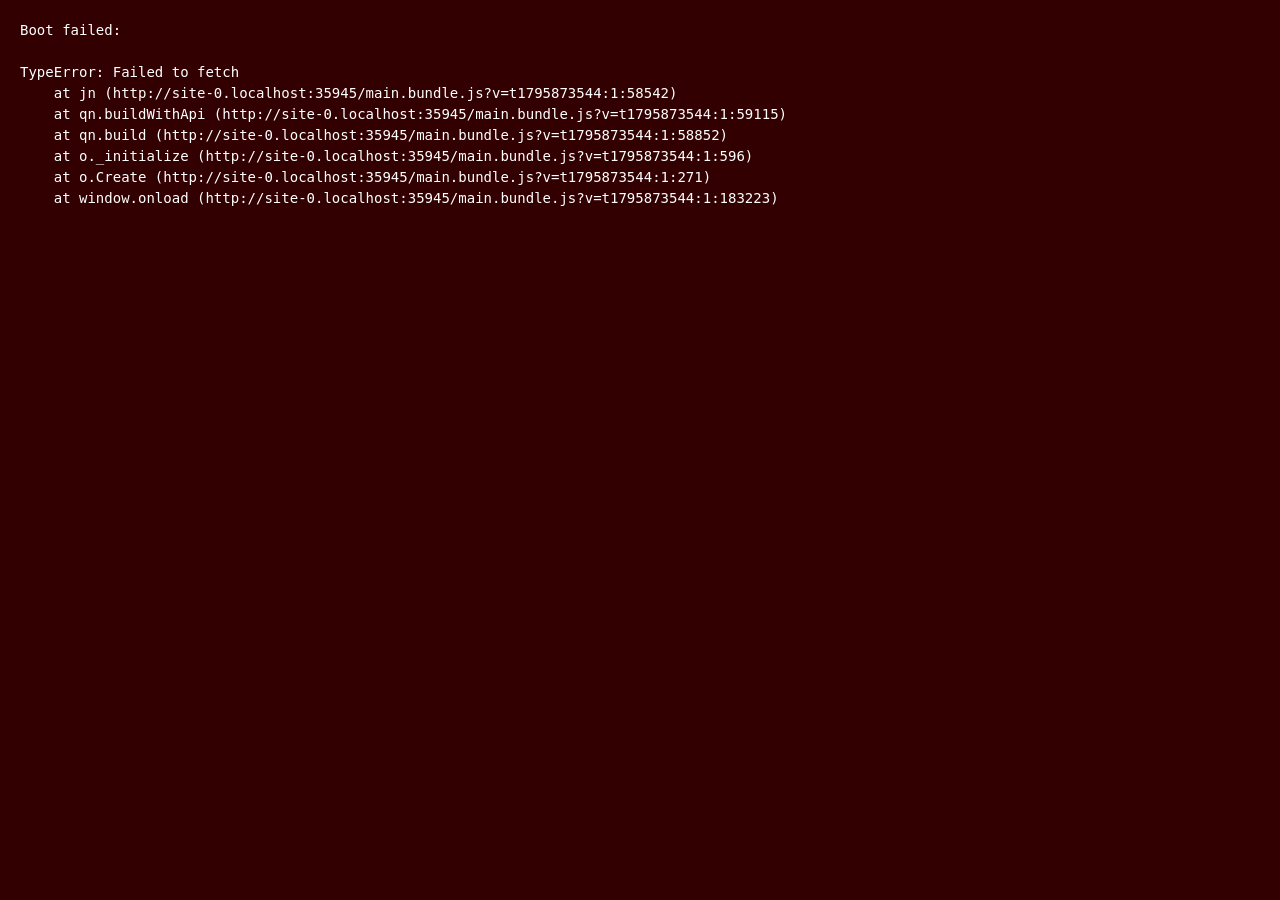
<file: index.html>
<!doctype html><html lang="en"><head><meta charset="UTF-8"><meta name="description" content="Web viewer for Genshin models, HSR models (Honkai Star Rail) and ZZZ (Zenless Zone Zero) models."><meta name="viewport" content="width=device-width,initial-scale=1"><meta name="keywords" content="Genshin models, HSR models, ZZZ models, MMD models, Genshin Impact, Honkai Star Rail, Zenless Zone Zero, MMD models"><meta name="author" content="Phoshco"><meta name="twitter:card" content="summary_large_image"><meta name="twitter:title" content="Genshin/HSR/ZZZ model web viewer"><meta name="twitter:description" content="Web viewer for Genshin models, HSR models (Honkai Star Rail) and ZZZ (Zenless Zone Zero) models."><meta name="twitter:image" content="https://raw.githubusercontent.com/Phoshco/model-viewer/main/banner.jpeg"><meta property="og:title" content="Genshin/HSR/ZZZ model web viewer"><meta property="og:description" content="Web viewer for Genshin models, HSR models (Honkai Star Rail) and ZZZ (Zenless Zone Zero) models."><meta property="og:image" content="https://raw.githubusercontent.com/Phoshco/model-viewer/main/banner.jpeg"><meta property="og:image:width" content="500"/><meta property="og:url" content="https://phoshco.github.io/model-viewer/"><title>Genshin/HSR/ZZZ model web viewer</title><meta name="google-site-verification" content="cf2loS-tBYbqBxZTQldCj9R5hlEGfutUUX7zk37SfCw"/><link rel="canonical" href="https://phoshco.github.io/model-viewer/"/><script type="application/ld+json">{
        "@context": "https://schema.org",
        "@type": "SoftwareApplication",
        "name": "Genshin/HSR/ZZZ model web viewer",
        "operatingSystem": "Web",
        "potentialAction": {
            "@type": "SearchAction",
            "target": "https://phoshco.github.io/model-viewer/{search_term_string}",
            "query-input": "required name=search_term_string"
        },
        "url": "https://phoshco.github.io/model-viewer/",
        "inLanguage": "en",
        "description": "Web viewer for Genshin models, HSR models (Honkai Star Rail) and ZZZ (Zenless Zone Zero) models."
    }</script><link rel="icon" href="68ea91f434704af2d0b8.png?" type="image/png"><link rel="icon" type="image/svg+xml" href="3cd00ef29232dfde762d.svg"/><link rel="shortcut icon" href="abb0a956d202d83effd1.ico"/><link rel="apple-touch-icon" href="68ea91f434704af2d0b8.png"><link rel="apple-touch-icon" sizes="152x152" href="7edac1a84e5910ad3f31.png"><link rel="apple-touch-icon" sizes="180x180" href="a2c0a921f57fa936b40a.png"><link rel="apple-touch-icon" sizes="167x167" href="2fcbd43d6cc9a0ec531d.png"><meta name="apple-mobile-web-app-title" content="Genshin/HSR/ZZZ model viewer"><link rel="manifest" href="bd0a2c21e46b5f58b76d.webmanifest"/><script defer="defer" src="322.bundle.js"></script><script defer="defer" src="main.bundle.js?v=t1795873544"></script><link href="main.css" rel="stylesheet"></head><body><div id="app"></div></body></html>
</file>
<file: main.css>
*, ::before, ::after {
  --tw-border-spacing-x: 0;
  --tw-border-spacing-y: 0;
  --tw-translate-x: 0;
  --tw-translate-y: 0;
  --tw-rotate: 0;
  --tw-skew-x: 0;
  --tw-skew-y: 0;
  --tw-scale-x: 1;
  --tw-scale-y: 1;
  --tw-pan-x:  ;
  --tw-pan-y:  ;
  --tw-pinch-zoom:  ;
  --tw-scroll-snap-strictness: proximity;
  --tw-gradient-from-position:  ;
  --tw-gradient-via-position:  ;
  --tw-gradient-to-position:  ;
  --tw-ordinal:  ;
  --tw-slashed-zero:  ;
  --tw-numeric-figure:  ;
  --tw-numeric-spacing:  ;
  --tw-numeric-fraction:  ;
  --tw-ring-inset:  ;
  --tw-ring-offset-width: 0px;
  --tw-ring-offset-color: #fff;
  --tw-ring-color: rgb(59 130 246 / 0.5);
  --tw-ring-offset-shadow: 0 0 #0000;
  --tw-ring-shadow: 0 0 #0000;
  --tw-shadow: 0 0 #0000;
  --tw-shadow-colored: 0 0 #0000;
  --tw-blur:  ;
  --tw-brightness:  ;
  --tw-contrast:  ;
  --tw-grayscale:  ;
  --tw-hue-rotate:  ;
  --tw-invert:  ;
  --tw-saturate:  ;
  --tw-sepia:  ;
  --tw-drop-shadow:  ;
  --tw-backdrop-blur:  ;
  --tw-backdrop-brightness:  ;
  --tw-backdrop-contrast:  ;
  --tw-backdrop-grayscale:  ;
  --tw-backdrop-hue-rotate:  ;
  --tw-backdrop-invert:  ;
  --tw-backdrop-opacity:  ;
  --tw-backdrop-saturate:  ;
  --tw-backdrop-sepia:  ;
  --tw-contain-size:  ;
  --tw-contain-layout:  ;
  --tw-contain-paint:  ;
  --tw-contain-style:  ;
}

::backdrop {
  --tw-border-spacing-x: 0;
  --tw-border-spacing-y: 0;
  --tw-translate-x: 0;
  --tw-translate-y: 0;
  --tw-rotate: 0;
  --tw-skew-x: 0;
  --tw-skew-y: 0;
  --tw-scale-x: 1;
  --tw-scale-y: 1;
  --tw-pan-x:  ;
  --tw-pan-y:  ;
  --tw-pinch-zoom:  ;
  --tw-scroll-snap-strictness: proximity;
  --tw-gradient-from-position:  ;
  --tw-gradient-via-position:  ;
  --tw-gradient-to-position:  ;
  --tw-ordinal:  ;
  --tw-slashed-zero:  ;
  --tw-numeric-figure:  ;
  --tw-numeric-spacing:  ;
  --tw-numeric-fraction:  ;
  --tw-ring-inset:  ;
  --tw-ring-offset-width: 0px;
  --tw-ring-offset-color: #fff;
  --tw-ring-color: rgb(59 130 246 / 0.5);
  --tw-ring-offset-shadow: 0 0 #0000;
  --tw-ring-shadow: 0 0 #0000;
  --tw-shadow: 0 0 #0000;
  --tw-shadow-colored: 0 0 #0000;
  --tw-blur:  ;
  --tw-brightness:  ;
  --tw-contrast:  ;
  --tw-grayscale:  ;
  --tw-hue-rotate:  ;
  --tw-invert:  ;
  --tw-saturate:  ;
  --tw-sepia:  ;
  --tw-drop-shadow:  ;
  --tw-backdrop-blur:  ;
  --tw-backdrop-brightness:  ;
  --tw-backdrop-contrast:  ;
  --tw-backdrop-grayscale:  ;
  --tw-backdrop-hue-rotate:  ;
  --tw-backdrop-invert:  ;
  --tw-backdrop-opacity:  ;
  --tw-backdrop-saturate:  ;
  --tw-backdrop-sepia:  ;
  --tw-contain-size:  ;
  --tw-contain-layout:  ;
  --tw-contain-paint:  ;
  --tw-contain-style:  ;
}/*
! tailwindcss v3.4.19 | MIT License | https://tailwindcss.com
*//*
1. Prevent padding and border from affecting element width. (https://github.com/mozdevs/cssremedy/issues/4)
2. Allow adding a border to an element by just adding a border-width. (https://github.com/tailwindcss/tailwindcss/pull/116)
*/

*,
::before,
::after {
  box-sizing: border-box; /* 1 */
  border-width: 0; /* 2 */
  border-style: solid; /* 2 */
  border-color: #e5e7eb; /* 2 */
}

::before,
::after {
  --tw-content: '';
}

/*
1. Use a consistent sensible line-height in all browsers.
2. Prevent adjustments of font size after orientation changes in iOS.
3. Use a more readable tab size.
4. Use the user's configured `sans` font-family by default.
5. Use the user's configured `sans` font-feature-settings by default.
6. Use the user's configured `sans` font-variation-settings by default.
7. Disable tap highlights on iOS
*/

html,
:host {
  line-height: 1.5; /* 1 */
  -webkit-text-size-adjust: 100%; /* 2 */
  -moz-tab-size: 4; /* 3 */
  -o-tab-size: 4;
     tab-size: 4; /* 3 */
  font-family: ui-sans-serif, system-ui, sans-serif, "Apple Color Emoji", "Segoe UI Emoji", "Segoe UI Symbol", "Noto Color Emoji"; /* 4 */
  font-feature-settings: normal; /* 5 */
  font-variation-settings: normal; /* 6 */
  -webkit-tap-highlight-color: transparent; /* 7 */
}

/*
1. Remove the margin in all browsers.
2. Inherit line-height from `html` so users can set them as a class directly on the `html` element.
*/

body {
  margin: 0; /* 1 */
  line-height: inherit; /* 2 */
}

/*
1. Add the correct height in Firefox.
2. Correct the inheritance of border color in Firefox. (https://bugzilla.mozilla.org/show_bug.cgi?id=190655)
3. Ensure horizontal rules are visible by default.
*/

hr {
  height: 0; /* 1 */
  color: inherit; /* 2 */
  border-top-width: 1px; /* 3 */
}

/*
Add the correct text decoration in Chrome, Edge, and Safari.
*/

abbr:where([title]) {
  -webkit-text-decoration: underline dotted;
          text-decoration: underline dotted;
}

/*
Remove the default font size and weight for headings.
*/

h1,
h2,
h3,
h4,
h5,
h6 {
  font-size: inherit;
  font-weight: inherit;
}

/*
Reset links to optimize for opt-in styling instead of opt-out.
*/

a {
  color: inherit;
  text-decoration: inherit;
}

/*
Add the correct font weight in Edge and Safari.
*/

b,
strong {
  font-weight: bolder;
}

/*
1. Use the user's configured `mono` font-family by default.
2. Use the user's configured `mono` font-feature-settings by default.
3. Use the user's configured `mono` font-variation-settings by default.
4. Correct the odd `em` font sizing in all browsers.
*/

code,
kbd,
samp,
pre {
  font-family: ui-monospace, SFMono-Regular, Menlo, Monaco, Consolas, "Liberation Mono", "Courier New", monospace; /* 1 */
  font-feature-settings: normal; /* 2 */
  font-variation-settings: normal; /* 3 */
  font-size: 1em; /* 4 */
}

/*
Add the correct font size in all browsers.
*/

small {
  font-size: 80%;
}

/*
Prevent `sub` and `sup` elements from affecting the line height in all browsers.
*/

sub,
sup {
  font-size: 75%;
  line-height: 0;
  position: relative;
  vertical-align: baseline;
}

sub {
  bottom: -0.25em;
}

sup {
  top: -0.5em;
}

/*
1. Remove text indentation from table contents in Chrome and Safari. (https://bugs.chromium.org/p/chromium/issues/detail?id=999088, https://bugs.webkit.org/show_bug.cgi?id=201297)
2. Correct table border color inheritance in all Chrome and Safari. (https://bugs.chromium.org/p/chromium/issues/detail?id=935729, https://bugs.webkit.org/show_bug.cgi?id=195016)
3. Remove gaps between table borders by default.
*/

table {
  text-indent: 0; /* 1 */
  border-color: inherit; /* 2 */
  border-collapse: collapse; /* 3 */
}

/*
1. Change the font styles in all browsers.
2. Remove the margin in Firefox and Safari.
3. Remove default padding in all browsers.
*/

button,
input,
optgroup,
select,
textarea {
  font-family: inherit; /* 1 */
  font-feature-settings: inherit; /* 1 */
  font-variation-settings: inherit; /* 1 */
  font-size: 100%; /* 1 */
  font-weight: inherit; /* 1 */
  line-height: inherit; /* 1 */
  letter-spacing: inherit; /* 1 */
  color: inherit; /* 1 */
  margin: 0; /* 2 */
  padding: 0; /* 3 */
}

/*
Remove the inheritance of text transform in Edge and Firefox.
*/

button,
select {
  text-transform: none;
}

/*
1. Correct the inability to style clickable types in iOS and Safari.
2. Remove default button styles.
*/

button,
input:where([type='button']),
input:where([type='reset']),
input:where([type='submit']) {
  -webkit-appearance: button; /* 1 */
  background-color: transparent; /* 2 */
  background-image: none; /* 2 */
}

/*
Use the modern Firefox focus style for all focusable elements.
*/

:-moz-focusring {
  outline: auto;
}

/*
Remove the additional `:invalid` styles in Firefox. (https://github.com/mozilla/gecko-dev/blob/2f9eacd9d3d995c937b4251a5557d95d494c9be1/layout/style/res/forms.css#L728-L737)
*/

:-moz-ui-invalid {
  box-shadow: none;
}

/*
Add the correct vertical alignment in Chrome and Firefox.
*/

progress {
  vertical-align: baseline;
}

/*
Correct the cursor style of increment and decrement buttons in Safari.
*/

::-webkit-inner-spin-button,
::-webkit-outer-spin-button {
  height: auto;
}

/*
1. Correct the odd appearance in Chrome and Safari.
2. Correct the outline style in Safari.
*/

[type='search'] {
  -webkit-appearance: textfield; /* 1 */
  outline-offset: -2px; /* 2 */
}

/*
Remove the inner padding in Chrome and Safari on macOS.
*/

::-webkit-search-decoration {
  -webkit-appearance: none;
}

/*
1. Correct the inability to style clickable types in iOS and Safari.
2. Change font properties to `inherit` in Safari.
*/

::-webkit-file-upload-button {
  -webkit-appearance: button; /* 1 */
  font: inherit; /* 2 */
}

/*
Add the correct display in Chrome and Safari.
*/

summary {
  display: list-item;
}

/*
Removes the default spacing and border for appropriate elements.
*/

blockquote,
dl,
dd,
h1,
h2,
h3,
h4,
h5,
h6,
hr,
figure,
p,
pre {
  margin: 0;
}

fieldset {
  margin: 0;
  padding: 0;
}

legend {
  padding: 0;
}

ol,
ul,
menu {
  list-style: none;
  margin: 0;
  padding: 0;
}

/*
Reset default styling for dialogs.
*/
dialog {
  padding: 0;
}

/*
Prevent resizing textareas horizontally by default.
*/

textarea {
  resize: vertical;
}

/*
1. Reset the default placeholder opacity in Firefox. (https://github.com/tailwindlabs/tailwindcss/issues/3300)
2. Set the default placeholder color to the user's configured gray 400 color.
*/

input::-moz-placeholder, textarea::-moz-placeholder {
  opacity: 1; /* 1 */
  color: #9ca3af; /* 2 */
}

input::placeholder,
textarea::placeholder {
  opacity: 1; /* 1 */
  color: #9ca3af; /* 2 */
}

/*
Set the default cursor for buttons.
*/

button,
[role="button"] {
  cursor: pointer;
}

/*
Make sure disabled buttons don't get the pointer cursor.
*/
:disabled {
  cursor: default;
}

/*
1. Make replaced elements `display: block` by default. (https://github.com/mozdevs/cssremedy/issues/14)
2. Add `vertical-align: middle` to align replaced elements more sensibly by default. (https://github.com/jensimmons/cssremedy/issues/14#issuecomment-634934210)
   This can trigger a poorly considered lint error in some tools but is included by design.
*/

img,
svg,
video,
canvas,
audio,
iframe,
embed,
object {
  display: block; /* 1 */
  vertical-align: middle; /* 2 */
}

/*
Constrain images and videos to the parent width and preserve their intrinsic aspect ratio. (https://github.com/mozdevs/cssremedy/issues/14)
*/

img,
video {
  max-width: 100%;
  height: auto;
}

/* Make elements with the HTML hidden attribute stay hidden by default */
[hidden]:where(:not([hidden="until-found"])) {
  display: none;
}
.container {
  width: 100%;
}
@media (min-width: 640px) {

  .container {
    max-width: 640px;
  }
}
@media (min-width: 768px) {

  .container {
    max-width: 768px;
  }
}
@media (min-width: 1024px) {

  .container {
    max-width: 1024px;
  }
}
@media (min-width: 1280px) {

  .container {
    max-width: 1280px;
  }
}
@media (min-width: 1536px) {

  .container {
    max-width: 1536px;
  }
}
.pointer-events-none {
  pointer-events: none;
}
.pointer-events-auto {
  pointer-events: auto;
}
.visible {
  visibility: visible;
}
.collapse {
  visibility: collapse;
}
.static {
  position: static;
}
.fixed {
  position: fixed;
}
.absolute {
  position: absolute;
}
.relative {
  position: relative;
}
.inset-0 {
  inset: 0px;
}
.bottom-0 {
  bottom: 0px;
}
.left-0 {
  left: 0px;
}
.left-0\.5 {
  left: 0.125rem;
}
.left-\[18px\] {
  left: 18px;
}
.right-0 {
  right: 0px;
}
.right-1 {
  right: 0.25rem;
}
.right-2 {
  right: 0.5rem;
}
.right-3 {
  right: 0.75rem;
}
.top-0 {
  top: 0px;
}
.top-0\.5 {
  top: 0.125rem;
}
.top-1 {
  top: 0.25rem;
}
.top-2 {
  top: 0.5rem;
}
.isolate {
  isolation: isolate;
}
.z-10 {
  z-index: 10;
}
.z-20 {
  z-index: 20;
}
.z-30 {
  z-index: 30;
}
.mx-2 {
  margin-left: 0.5rem;
  margin-right: 0.5rem;
}
.mb-1 {
  margin-bottom: 0.25rem;
}
.mt-0\.5 {
  margin-top: 0.125rem;
}
.mt-1 {
  margin-top: 0.25rem;
}
.block {
  display: block;
}
.inline-block {
  display: inline-block;
}
.inline {
  display: inline;
}
.flex {
  display: flex;
}
.grid {
  display: grid;
}
.hidden {
  display: none;
}
.aspect-square {
  aspect-ratio: 1 / 1;
}
.h-1 {
  height: 0.25rem;
}
.h-12 {
  height: 3rem;
}
.h-2 {
  height: 0.5rem;
}
.h-3 {
  height: 0.75rem;
}
.h-4 {
  height: 1rem;
}
.h-5 {
  height: 1.25rem;
}
.h-6 {
  height: 1.5rem;
}
.h-7 {
  height: 1.75rem;
}
.h-8 {
  height: 2rem;
}
.h-9 {
  height: 2.25rem;
}
.h-\[50px\] {
  height: 50px;
}
.h-full {
  height: 100%;
}
.max-h-\[320px\] {
  max-height: 320px;
}
.max-h-\[340px\] {
  max-height: 340px;
}
.max-h-\[460px\] {
  max-height: 460px;
}
.max-h-\[620px\] {
  max-height: 620px;
}
.max-h-\[640px\] {
  max-height: 640px;
}
.min-h-0 {
  min-height: 0px;
}
.w-10 {
  width: 2.5rem;
}
.w-12 {
  width: 3rem;
}
.w-2 {
  width: 0.5rem;
}
.w-20 {
  width: 5rem;
}
.w-4 {
  width: 1rem;
}
.w-5 {
  width: 1.25rem;
}
.w-6 {
  width: 1.5rem;
}
.w-7 {
  width: 1.75rem;
}
.w-8 {
  width: 2rem;
}
.w-9 {
  width: 2.25rem;
}
.w-\[110px\] {
  width: 110px;
}
.w-\[200px\] {
  width: 200px;
}
.w-\[240px\] {
  width: 240px;
}
.w-\[260px\] {
  width: 260px;
}
.w-\[280px\] {
  width: 280px;
}
.w-\[300px\] {
  width: 300px;
}
.w-\[50px\] {
  width: 50px;
}
.w-full {
  width: 100%;
}
.min-w-0 {
  min-width: 0px;
}
.max-w-\[92vw\] {
  max-width: 92vw;
}
.flex-1 {
  flex: 1 1 0%;
}
.shrink {
  flex-shrink: 1;
}
.shrink-0 {
  flex-shrink: 0;
}
.transform {
  transform: translate(var(--tw-translate-x), var(--tw-translate-y)) rotate(var(--tw-rotate)) skewX(var(--tw-skew-x)) skewY(var(--tw-skew-y)) scaleX(var(--tw-scale-x)) scaleY(var(--tw-scale-y));
}
.cursor-pointer {
  cursor: pointer;
}
.select-none {
  -webkit-user-select: none;
     -moz-user-select: none;
          user-select: none;
}
.resize {
  resize: both;
}
.grid-cols-4 {
  grid-template-columns: repeat(4, minmax(0, 1fr));
}
.flex-col {
  flex-direction: column;
}
.flex-wrap {
  flex-wrap: wrap;
}
.items-center {
  align-items: center;
}
.items-stretch {
  align-items: stretch;
}
.justify-center {
  justify-content: center;
}
.justify-between {
  justify-content: space-between;
}
.gap-1 {
  gap: 0.25rem;
}
.gap-1\.5 {
  gap: 0.375rem;
}
.gap-2 {
  gap: 0.5rem;
}
.gap-3 {
  gap: 0.75rem;
}
.space-y-1\.5 > :not([hidden]) ~ :not([hidden]) {
  --tw-space-y-reverse: 0;
  margin-top: calc(0.375rem * calc(1 - var(--tw-space-y-reverse)));
  margin-bottom: calc(0.375rem * var(--tw-space-y-reverse));
}
.overflow-hidden {
  overflow: hidden;
}
.overflow-x-auto {
  overflow-x: auto;
}
.overflow-y-auto {
  overflow-y: auto;
}
.overflow-x-hidden {
  overflow-x: hidden;
}
.truncate {
  overflow: hidden;
  text-overflow: ellipsis;
  white-space: nowrap;
}
.whitespace-nowrap {
  white-space: nowrap;
}
.rounded {
  border-radius: 0.25rem;
}
.rounded-2xl {
  border-radius: 1rem;
}
.rounded-full {
  border-radius: 9999px;
}
.rounded-lg {
  border-radius: 0.5rem;
}
.rounded-none {
  border-radius: 0px;
}
.rounded-xl {
  border-radius: 0.75rem;
}
.border {
  border-width: 1px;
}
.border-0 {
  border-width: 0px;
}
.border-b {
  border-bottom-width: 1px;
}
.border-t {
  border-top-width: 1px;
}
.border-black\/30 {
  border-color: rgb(0 0 0 / 0.3);
}
.border-white\/10 {
  border-color: rgb(255 255 255 / 0.1);
}
.border-white\/15 {
  border-color: rgb(255 255 255 / 0.15);
}
.border-white\/20 {
  border-color: rgb(255 255 255 / 0.2);
}
.bg-\[rgb\(150\2c 90\2c 90\)\] {
  --tw-bg-opacity: 1;
  background-color: rgb(150 90 90 / var(--tw-bg-opacity, 1));
}
.bg-\[rgb\(44\2c 48\2c 50\)\] {
  --tw-bg-opacity: 1;
  background-color: rgb(44 48 50 / var(--tw-bg-opacity, 1));
}
.bg-\[rgb\(64\2c 68\2c 70\)\] {
  --tw-bg-opacity: 1;
  background-color: rgb(64 68 70 / var(--tw-bg-opacity, 1));
}
.bg-\[rgb\(90\2c 120\2c 150\)\] {
  --tw-bg-opacity: 1;
  background-color: rgb(90 120 150 / var(--tw-bg-opacity, 1));
}
.bg-\[rgb\(90\2c 140\2c 90\)\] {
  --tw-bg-opacity: 1;
  background-color: rgb(90 140 90 / var(--tw-bg-opacity, 1));
}
.bg-\[rgb\(96\2c 100\2c 103\)\] {
  --tw-bg-opacity: 1;
  background-color: rgb(96 100 103 / var(--tw-bg-opacity, 1));
}
.bg-black\/30 {
  background-color: rgb(0 0 0 / 0.3);
}
.bg-black\/40 {
  background-color: rgb(0 0 0 / 0.4);
}
.bg-emerald-400 {
  --tw-bg-opacity: 1;
  background-color: rgb(52 211 153 / var(--tw-bg-opacity, 1));
}
.bg-emerald-500 {
  --tw-bg-opacity: 1;
  background-color: rgb(16 185 129 / var(--tw-bg-opacity, 1));
}
.bg-emerald-500\/80 {
  background-color: rgb(16 185 129 / 0.8);
}
.bg-neutral-900\/90 {
  background-color: rgb(23 23 23 / 0.9);
}
.bg-neutral-900\/95 {
  background-color: rgb(23 23 23 / 0.95);
}
.bg-transparent {
  background-color: transparent;
}
.bg-white {
  --tw-bg-opacity: 1;
  background-color: rgb(255 255 255 / var(--tw-bg-opacity, 1));
}
.bg-white\/10 {
  background-color: rgb(255 255 255 / 0.1);
}
.bg-white\/15 {
  background-color: rgb(255 255 255 / 0.15);
}
.bg-white\/20 {
  background-color: rgb(255 255 255 / 0.2);
}
.bg-white\/25 {
  background-color: rgb(255 255 255 / 0.25);
}
.bg-gradient-to-l {
  background-image: linear-gradient(to left, var(--tw-gradient-stops));
}
.bg-gradient-to-r {
  background-image: linear-gradient(to right, var(--tw-gradient-stops));
}
.from-\[rgb\(44\2c 48\2c 50\)\] {
  --tw-gradient-from: rgb(44,48,50) var(--tw-gradient-from-position);
  --tw-gradient-to: rgb(44 48 50 / 0) var(--tw-gradient-to-position);
  --tw-gradient-stops: var(--tw-gradient-from), var(--tw-gradient-to);
}
.to-transparent {
  --tw-gradient-to: transparent var(--tw-gradient-to-position);
}
.object-contain {
  -o-object-fit: contain;
     object-fit: contain;
}
.object-cover {
  -o-object-fit: cover;
     object-fit: cover;
}
.p-2 {
  padding: 0.5rem;
}
.px-1 {
  padding-left: 0.25rem;
  padding-right: 0.25rem;
}
.px-1\.5 {
  padding-left: 0.375rem;
  padding-right: 0.375rem;
}
.px-2 {
  padding-left: 0.5rem;
  padding-right: 0.5rem;
}
.px-2\.5 {
  padding-left: 0.625rem;
  padding-right: 0.625rem;
}
.px-3 {
  padding-left: 0.75rem;
  padding-right: 0.75rem;
}
.py-0\.5 {
  padding-top: 0.125rem;
  padding-bottom: 0.125rem;
}
.py-1 {
  padding-top: 0.25rem;
  padding-bottom: 0.25rem;
}
.py-1\.5 {
  padding-top: 0.375rem;
  padding-bottom: 0.375rem;
}
.py-2 {
  padding-top: 0.5rem;
  padding-bottom: 0.5rem;
}
.py-2\.5 {
  padding-top: 0.625rem;
  padding-bottom: 0.625rem;
}
.py-3 {
  padding-top: 0.75rem;
  padding-bottom: 0.75rem;
}
.pb-1 {
  padding-bottom: 0.25rem;
}
.pb-2 {
  padding-bottom: 0.5rem;
}
.pb-6 {
  padding-bottom: 1.5rem;
}
.pl-4 {
  padding-left: 1rem;
}
.pr-10 {
  padding-right: 2.5rem;
}
.pr-2 {
  padding-right: 0.5rem;
}
.pt-1 {
  padding-top: 0.25rem;
}
.pt-2 {
  padding-top: 0.5rem;
}
.text-left {
  text-align: left;
}
.text-right {
  text-align: right;
}
.text-\[10px\] {
  font-size: 10px;
}
.text-\[11px\] {
  font-size: 11px;
}
.text-\[24px\] {
  font-size: 24px;
}
.text-base {
  font-size: 1rem;
  line-height: 1.5rem;
}
.text-lg {
  font-size: 1.125rem;
  line-height: 1.75rem;
}
.text-sm {
  font-size: 0.875rem;
  line-height: 1.25rem;
}
.text-xl {
  font-size: 1.25rem;
  line-height: 1.75rem;
}
.text-xs {
  font-size: 0.75rem;
  line-height: 1rem;
}
.font-semibold {
  font-weight: 600;
}
.lowercase {
  text-transform: lowercase;
}
.tabular-nums {
  --tw-numeric-spacing: tabular-nums;
  font-variant-numeric: var(--tw-ordinal) var(--tw-slashed-zero) var(--tw-numeric-figure) var(--tw-numeric-spacing) var(--tw-numeric-fraction);
}
.leading-5 {
  line-height: 1.25rem;
}
.leading-none {
  line-height: 1;
}
.leading-relaxed {
  line-height: 1.625;
}
.leading-snug {
  line-height: 1.375;
}
.tracking-wide {
  letter-spacing: 0.025em;
}
.text-amber-200\/80 {
  color: rgb(253 230 138 / 0.8);
}
.text-black {
  --tw-text-opacity: 1;
  color: rgb(0 0 0 / var(--tw-text-opacity, 1));
}
.text-gray-400 {
  --tw-text-opacity: 1;
  color: rgb(156 163 175 / var(--tw-text-opacity, 1));
}
.text-white {
  --tw-text-opacity: 1;
  color: rgb(255 255 255 / var(--tw-text-opacity, 1));
}
.text-white\/45 {
  color: rgb(255 255 255 / 0.45);
}
.text-white\/50 {
  color: rgb(255 255 255 / 0.5);
}
.text-white\/55 {
  color: rgb(255 255 255 / 0.55);
}
.text-white\/60 {
  color: rgb(255 255 255 / 0.6);
}
.text-white\/70 {
  color: rgb(255 255 255 / 0.7);
}
.text-white\/75 {
  color: rgb(255 255 255 / 0.75);
}
.text-white\/80 {
  color: rgb(255 255 255 / 0.8);
}
.text-white\/85 {
  color: rgb(255 255 255 / 0.85);
}
.text-white\/95 {
  color: rgb(255 255 255 / 0.95);
}
.placeholder-white\/40::-moz-placeholder {
  color: rgb(255 255 255 / 0.4);
}
.placeholder-white\/40::placeholder {
  color: rgb(255 255 255 / 0.4);
}
.accent-\[rgb\(120\2c 170\2c 120\)\] {
  accent-color: rgb(120,170,120);
}
.accent-emerald-400 {
  accent-color: #34d399;
}
.accent-sky-400 {
  accent-color: #38bdf8;
}
.opacity-60 {
  opacity: 0.6;
}
.opacity-70 {
  opacity: 0.7;
}
.opacity-80 {
  opacity: 0.8;
}
.shadow {
  --tw-shadow: 0 1px 3px 0 rgb(0 0 0 / 0.1), 0 1px 2px -1px rgb(0 0 0 / 0.1);
  --tw-shadow-colored: 0 1px 3px 0 var(--tw-shadow-color), 0 1px 2px -1px var(--tw-shadow-color);
  box-shadow: var(--tw-ring-offset-shadow, 0 0 #0000), var(--tw-ring-shadow, 0 0 #0000), var(--tw-shadow);
}
.shadow-2xl {
  --tw-shadow: 0 25px 50px -12px rgb(0 0 0 / 0.25);
  --tw-shadow-colored: 0 25px 50px -12px var(--tw-shadow-color);
  box-shadow: var(--tw-ring-offset-shadow, 0 0 #0000), var(--tw-ring-shadow, 0 0 #0000), var(--tw-shadow);
}
.shadow-lg {
  --tw-shadow: 0 10px 15px -3px rgb(0 0 0 / 0.1), 0 4px 6px -4px rgb(0 0 0 / 0.1);
  --tw-shadow-colored: 0 10px 15px -3px var(--tw-shadow-color), 0 4px 6px -4px var(--tw-shadow-color);
  box-shadow: var(--tw-ring-offset-shadow, 0 0 #0000), var(--tw-ring-shadow, 0 0 #0000), var(--tw-shadow);
}
.outline-none {
  outline: 2px solid transparent;
  outline-offset: 2px;
}
.\!outline {
  outline-style: solid !important;
}
.outline {
  outline-style: solid;
}
.filter {
  filter: var(--tw-blur) var(--tw-brightness) var(--tw-contrast) var(--tw-grayscale) var(--tw-hue-rotate) var(--tw-invert) var(--tw-saturate) var(--tw-sepia) var(--tw-drop-shadow);
}
.backdrop-blur-md {
  --tw-backdrop-blur: blur(12px);
  backdrop-filter: var(--tw-backdrop-blur) var(--tw-backdrop-brightness) var(--tw-backdrop-contrast) var(--tw-backdrop-grayscale) var(--tw-backdrop-hue-rotate) var(--tw-backdrop-invert) var(--tw-backdrop-opacity) var(--tw-backdrop-saturate) var(--tw-backdrop-sepia);
}
.transition-all {
  transition-property: all;
  transition-timing-function: cubic-bezier(0.4, 0, 0.2, 1);
  transition-duration: 150ms;
}
.transition-colors {
  transition-property: color, background-color, border-color, text-decoration-color, fill, stroke;
  transition-timing-function: cubic-bezier(0.4, 0, 0.2, 1);
  transition-duration: 150ms;
}

html,
body {
    overflow: hidden;
    width: 100%;
    height: 100%;
    margin: 0;
    padding: 0;
    box-sizing: border-box;
}

body {
    position: relative;
    background-color: black;
}

#app {
    position: fixed;
    inset: 0;
    pointer-events: none;
    z-index: 10;
}

#app * {
    /* interactive elements opt in via .pointer-events-auto */
}

/*
 * Fade UI elements while an animation is playing. Hover restores full opacity.
 * Applied by adding .fadeable to Toolbar buttons, CharNameOverlay, DisclaimerText;
 * the #app root gets .playing when the mmd runtime is playing.
 */
.fadeable {
    opacity: 1;
    transition: opacity 0.3s ease;
}

#app.playing .fadeable {
    opacity: 0.2;
}

#app.playing .fadeable:hover {
    opacity: 1;
}

/*
 * Inactive/disabled toolbar button: dimmed via CSS (so it composes with the
 * play-fade above instead of being overridden by an inline opacity).
 */
.fadeable.is-inactive {
    opacity: 0.4;
}

#app.playing .fadeable.is-inactive {
    opacity: 0.2;
}

#app.playing .fadeable.is-inactive:hover {
    opacity: 0.4;
}

/* Horizontally scrollable IP tab strip: hide the native scrollbar */
.tab-strip {
    scrollbar-width: none;
    -ms-overflow-style: none;
}
.tab-strip::-webkit-scrollbar {
    display: none;
}

/* ---------------------------------------------------------------------------
 * Mobile layout: slightly smaller fonts everywhere and full-width bottom-sheet
 * panels (motion list, music picker, camera picker, lighting/scene/render/morph).
 * Panels keep the bottom playback bar visible above the sheet.
 * ------------------------------------------------------------------------- */
@media (max-width: 640px) {
    html {
        font-size: 14px;
    }

    .mobile-sheet {
        left: 0 !important;
        right: 0 !important;
        top: auto !important;
        bottom: 46px !important;
        width: 100% !important;
        max-width: 100% !important;
        max-height: 58vh !important;
        border-radius: 14px 14px 0 0 !important;
        z-index: 40 !important;
    }
}
.placeholder\:text-white\/40::-moz-placeholder {
  color: rgb(255 255 255 / 0.4);
}
.placeholder\:text-white\/40::placeholder {
  color: rgb(255 255 255 / 0.4);
}
.hover\:bg-\[rgb\(64\2c 68\2c 70\)\]:hover {
  --tw-bg-opacity: 1;
  background-color: rgb(64 68 70 / var(--tw-bg-opacity, 1));
}
.hover\:bg-\[rgb\(80\2c 84\2c 86\)\]:hover {
  --tw-bg-opacity: 1;
  background-color: rgb(80 84 86 / var(--tw-bg-opacity, 1));
}
.hover\:bg-black\/50:hover {
  background-color: rgb(0 0 0 / 0.5);
}
.hover\:bg-black\/60:hover {
  background-color: rgb(0 0 0 / 0.6);
}
.hover\:bg-white\/10:hover {
  background-color: rgb(255 255 255 / 0.1);
}
.hover\:bg-white\/20:hover {
  background-color: rgb(255 255 255 / 0.2);
}
.hover\:text-white:hover {
  --tw-text-opacity: 1;
  color: rgb(255 255 255 / var(--tw-text-opacity, 1));
}
.hover\:opacity-100:hover {
  opacity: 1;
}
.focus\:border-white\/40:focus {
  border-color: rgb(255 255 255 / 0.4);
}
@media (min-width: 640px) {

  .sm\:block {
    display: block;
  }

  .sm\:inline {
    display: inline;
  }

  .sm\:hidden {
    display: none;
  }

  .sm\:h-10 {
    height: 2.5rem;
  }

  .sm\:h-4 {
    height: 1rem;
  }

  .sm\:h-6 {
    height: 1.5rem;
  }

  .sm\:h-8 {
    height: 2rem;
  }

  .sm\:h-\[50px\] {
    height: 50px;
  }

  .sm\:h-\[920px\] {
    height: 920px;
  }

  .sm\:max-h-\[360px\] {
    max-height: 360px;
  }

  .sm\:max-h-\[95vh\] {
    max-height: 95vh;
  }

  .sm\:w-10 {
    width: 2.5rem;
  }

  .sm\:w-20 {
    width: 5rem;
  }

  .sm\:w-6 {
    width: 1.5rem;
  }

  .sm\:w-8 {
    width: 2rem;
  }

  .sm\:w-\[270px\] {
    width: 270px;
  }

  .sm\:w-\[290px\] {
    width: 290px;
  }

  .sm\:w-\[300px\] {
    width: 300px;
  }

  .sm\:w-\[310px\] {
    width: 310px;
  }

  .sm\:w-\[720px\] {
    width: 720px;
  }

  .sm\:max-w-\[95vw\] {
    max-width: 95vw;
  }

  .sm\:grid-cols-5 {
    grid-template-columns: repeat(5, minmax(0, 1fr));
  }

  .sm\:flex-nowrap {
    flex-wrap: nowrap;
  }

  .sm\:items-center {
    align-items: center;
  }

  .sm\:gap-2 {
    gap: 0.5rem;
  }

  .sm\:rounded-2xl {
    border-radius: 1rem;
  }

  .sm\:rounded-b-xl {
    border-bottom-right-radius: 0.75rem;
    border-bottom-left-radius: 0.75rem;
  }

  .sm\:border-2 {
    border-width: 2px;
  }

  .sm\:border-black {
    --tw-border-opacity: 1;
    border-color: rgb(0 0 0 / var(--tw-border-opacity, 1));
  }

  .sm\:p-3 {
    padding: 0.75rem;
  }

  .sm\:px-3 {
    padding-left: 0.75rem;
    padding-right: 0.75rem;
  }

  .sm\:py-0 {
    padding-top: 0px;
    padding-bottom: 0px;
  }

  .sm\:py-2 {
    padding-top: 0.5rem;
    padding-bottom: 0.5rem;
  }

  .sm\:pr-0 {
    padding-right: 0px;
  }

  .sm\:text-base {
    font-size: 1rem;
    line-height: 1.5rem;
  }

  .sm\:text-sm {
    font-size: 0.875rem;
    line-height: 1.25rem;
  }
}
@media (min-width: 768px) {

  .md\:text-2xl {
    font-size: 1.5rem;
    line-height: 2rem;
  }

  .md\:text-lg {
    font-size: 1.125rem;
    line-height: 1.75rem;
  }

  .md\:text-xl {
    font-size: 1.25rem;
    line-height: 1.75rem;
  }
}

/*
 * Modern styling for the MMD bottom playbar.
 *
 * The playbar DOM is created imperatively in `mobileMmdPlayerControl.js`
 * (it lives in Babylon's engine container, outside the React/Tailwind #app
 * tree), so everything here is scoped under `.mmd-playbar` and must not leak.
 *
 * Design: a translucent, blurred dark panel anchored to the bottom with an
 * accent-filled progress slider, circular icon buttons with hover highlights,
 * and tabular-numeral time readouts.
 */

.mmd-playbar {
    --mmd-accent: #e5e7eb;
    --mmd-accent-strong: #ffffff;
    --mmd-track: rgba(255, 255, 255, 0.22);
    --mmd-fg: #f3f4f6;
    --mmd-fg-dim: rgba(243, 244, 246, 0.55);
}

/* Inner gradient / panel surface. */
.mmd-playbar__inner {
    box-sizing: border-box;
    background: linear-gradient(
        to top,
        rgba(10, 10, 14, 0.78) 0%,
        rgba(10, 10, 14, 0.55) 55%,
        rgba(10, 10, 14, 0) 100%
    );
    backdrop-filter: blur(10px);
    padding: 10px 14px 12px;
    gap: 6px;
    font-family: system-ui, -apple-system, "Segoe UI", Roboto, sans-serif;
}

/* ---- Range sliders (time / volume / speed) ---- */
.mmd-playbar__slider {
    -webkit-appearance: none;
    -moz-appearance: none;
    appearance: none;
    height: 5px;
    border: none;
    border-radius: 999px;
    outline: none;
    cursor: pointer;
    background: linear-gradient(
        to right,
        var(--mmd-accent-strong) 0%,
        var(--mmd-accent-strong) var(--mmd-fill, 0%),
        var(--mmd-track) var(--mmd-fill, 0%),
        var(--mmd-track) 100%
    );
    transition: height 0.15s ease;
}

.mmd-playbar__slider--time {
    height: 5px;
}

.mmd-playbar__slider:hover {
    height: 7px;
}

/* WebKit / Chromium thumb */
.mmd-playbar__slider::-webkit-slider-thumb {
    -webkit-appearance: none;
    appearance: none;
    width: 13px;
    height: 13px;
    border-radius: 50%;
    background: var(--mmd-accent-strong);
    border: none;
    box-shadow: 0 1px 3px rgba(0, 0, 0, 0.5);
    -webkit-transition: transform 0.12s ease, box-shadow 0.12s ease;
    transition: transform 0.12s ease, box-shadow 0.12s ease;
}

.mmd-playbar__slider:hover::-webkit-slider-thumb,
.mmd-playbar__slider:active::-webkit-slider-thumb {
    transform: scale(1.25);
    box-shadow: 0 0 0 4px rgba(255, 255, 255, 0.18);
}

/* Firefox thumb + track */
.mmd-playbar__slider::-moz-range-thumb {
    width: 13px;
    height: 13px;
    border-radius: 50%;
    background: var(--mmd-accent-strong);
    border: none;
    box-shadow: 0 1px 3px rgba(0, 0, 0, 0.5);
    -moz-transition: transform 0.12s ease, box-shadow 0.12s ease;
    transition: transform 0.12s ease, box-shadow 0.12s ease;
}

.mmd-playbar__slider:hover::-moz-range-thumb,
.mmd-playbar__slider:active::-moz-range-thumb {
    transform: scale(1.25);
    box-shadow: 0 0 0 4px rgba(255, 255, 255, 0.18);
}

.mmd-playbar__slider::-moz-range-track {
    height: 5px;
    border-radius: 999px;
    background: transparent;
}

/* ---- Icon buttons (play / sound / fullscreen) ---- */
.mmd-playbar__btn {
    display: inline-flex;
    align-items: center;
    justify-content: center;
    box-sizing: border-box;
    padding: 0;
    border: none;
    border-radius: 50%;
    background: transparent;
    color: var(--mmd-fg);
    cursor: pointer;
    transition: background-color 0.15s ease, transform 0.1s ease, color 0.15s ease;
    -webkit-tap-highlight-color: transparent;
}

.mmd-playbar__btn:hover {
    background: rgba(255, 255, 255, 0.16);
    color: var(--mmd-accent-strong);
}

.mmd-playbar__btn:active {
    transform: scale(0.9);
}

.mmd-playbar__btn svg {
    width: 55%;
    height: 55%;
    display: block;
    pointer-events: none;
    fill: currentColor;
}

/* ---- Time / speed text ---- */
.mmd-playbar__time {
    color: var(--mmd-fg);
    font-size: 12px;
    font-variant-numeric: tabular-nums;
    letter-spacing: 0.2px;
    -webkit-user-select: none;
       -moz-user-select: none;
            user-select: none;
}

.mmd-playbar__time--total {
    color: var(--mmd-fg-dim);
}

.mmd-playbar__speed-label {
    color: var(--mmd-fg);
    font-size: 12px;
    font-variant-numeric: tabular-nums;
    -webkit-user-select: none;
       -moz-user-select: none;
            user-select: none;
}
</file>
